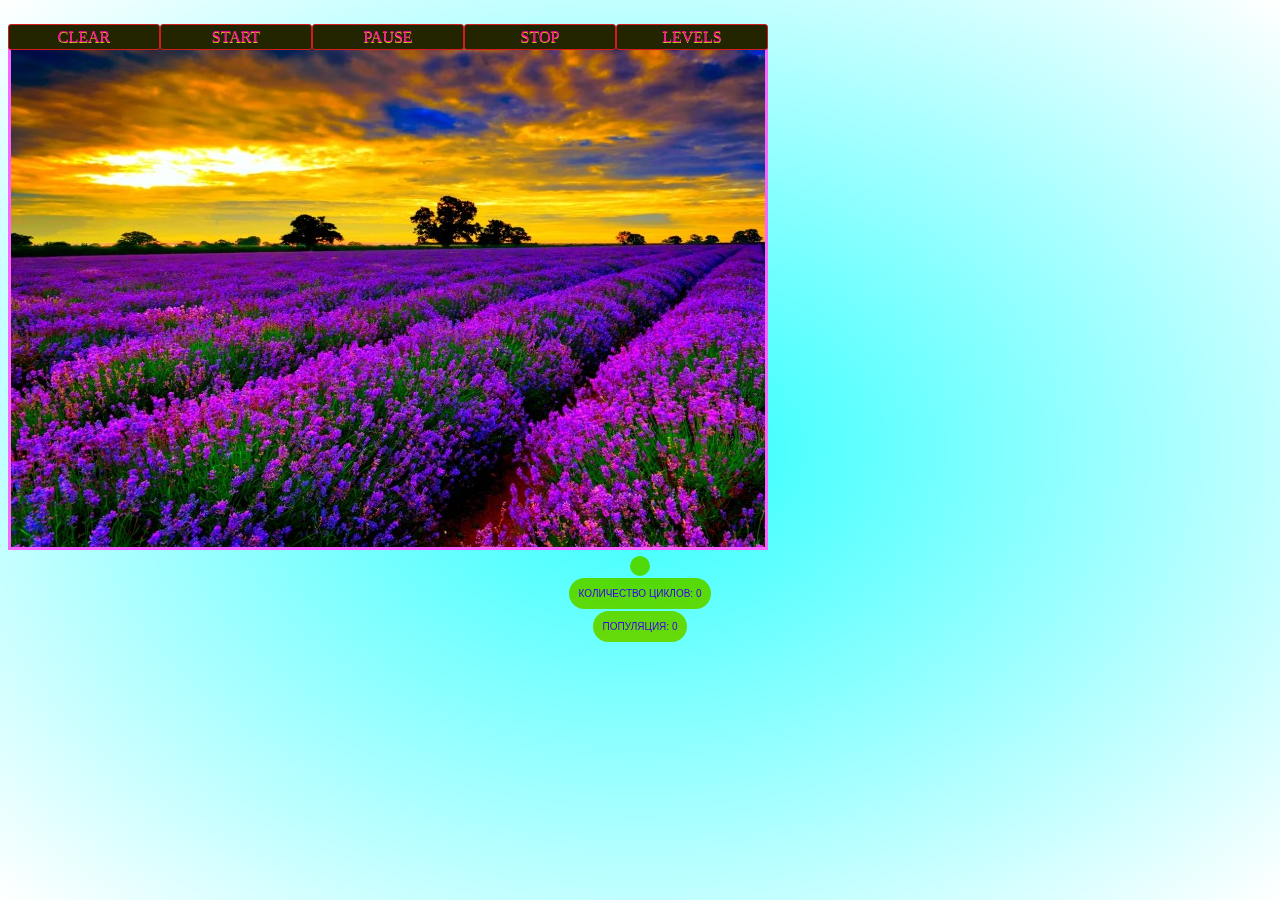
<file: life/index.html>
<!DOCTYPE html>
<html>
<body>
  <head>
    <meta charset="UTF-8">
    <title>Document</title>
    <link rel="stylesheet" href="lib/style.css">
    <script src="lib/script.js"defer></script>
  </head>
  		<div id="Navigation">
			<ul class="Navigation">
           		<li><a href="#" onclick="clearField()">CLEAR</a>
               <li><a href="#" onclick="startLife()">START</a>
                <li><a href="#" onclick="pousetimeFunc()">PAUSE</a>
               <li><a href="#"onclick="stopLife()">STOP</a>
            	<li><a href="#">LEVELS</a>
					<ul>
				   		<li><a href="#"onclick="level1()">LEVEL 1</a></li>
				   		<li><a href="#"onclick="level2()">LEVEL 2</a></li>
				   		<li><a href="#"onclick="level3()">LEVEL 3</a></li>
              <li><a href="#"onclick="level4()">LEVEL 4</a></li>
              <li><a href="#"onclick="level5()">LEVEL 5</a></li>
					</ul>         
        </div>  
    <br>
      <br>

<canvas id="c1" width="700" height="751"></canvas>
<p class="transparent-text"> <span id = "info">  </span></p>
<p  class="transparent-text">Количество циклов: <span id = "count"> 0 </span></p>
<p class="transparent-text">Популяция: <span id = "popul"> 0 </span></p>





     

</body>
</html>
</file>
<file: life/lib/style.css>
#c1{
  height: 500px;
  width: 754px;
  border: 3px solid rgb(250, 100, 285);
  background-image:url(L.jpg);
}

.transparent-text {
  font-family: 'Bonveno', sans-serif;
  font-size: 10px;
  text-transform: uppercase;
  background: #f1da0a;
  display: table;
  margin: 2px auto;
  color: rgb(140, 4, 235);
  border-radius: 100px;
  mix-blend-mode: multiply;
  padding: 10px 10px;
}



body{
  background: #9e6bce;
  background-image: -webkit-radial-gradient(cover, rgb(45, 255, 255),#ffffff	);
  background-image: -moz-radial-gradient(cover, #1c85ee, #c00679);
  background-image: -o-radial-gradient(cover, #db9615, #ff00ea);
  background-image: radial-gradient(cover, #1d74ca, #215db8);
}

html{
  min-height:100%;
}

.Navigation{
	height: 5px;
    padding: 0;
	margin: 40;
	position: absolute;
}

.Navigation li 	{
	height: auto;
	width: 150px;
	float: left;
	text-align: center;
	list-style: none;
	font:10px "Bonveno", ;
	padding: 0;
	margin: 0;
	background-color: rgb(35, 37, 0);
	border: 1px solid rgb(214, 27, 27);
	box-shadow: 0 1px 0 rgba(255, 255, 255, 0.9) inset, 0 1px 3px rgba(255, 30, 30, 0.1,140, 0.1);
	border-radius: 3px;
  margin-left:px;
}

.Navigation a{							
	padding:3px;
	text-decoration: none; 
	color:rgb(255, 0, 170);
	text-shadow: 0 1px rgb(230, 208, 18);
	display: block;
}
.Navigation li ul{
	display: none;
	height: auto;									
	margin-left: -1px;
	padding: 0;		
}				

.Navigation li:hover ul{
	display: block;
}

.navbar li ul li {
	background-color:rgb(253, 121, 121);
  	border: 1px solid #ccc;
} 

.Navigation li:hover, a:hover {
	 background: #ecdada;
}
</file>
